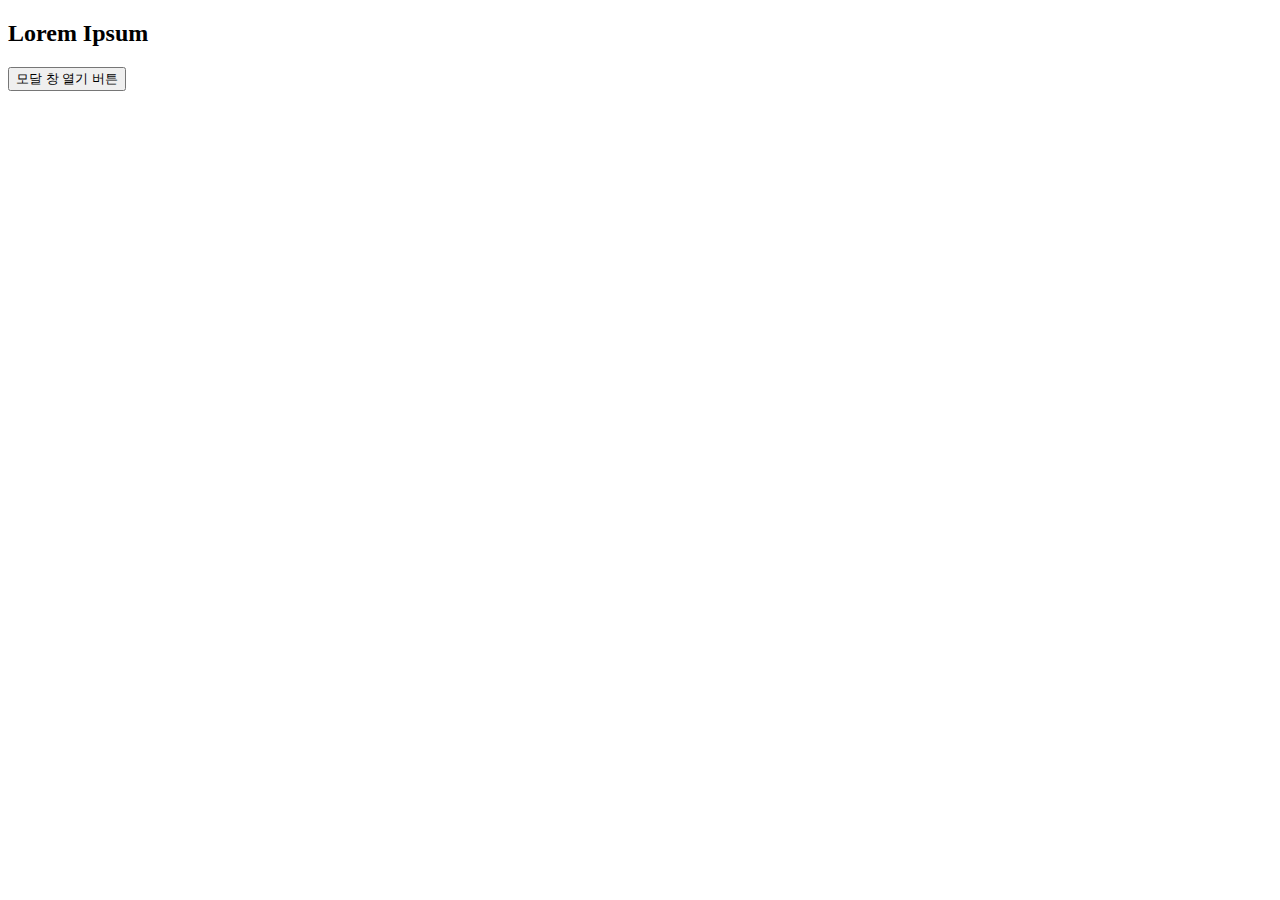
<file: modal_login.html>
<!DOCTYPE html>
<html lang="en">

<head>
    <meta charset="UTF-8">
    <title>Modal</title>
    <style>
        #modal.modal-overlay {
            width: 100%;
            height: 100%;
            position: absolute;
            left: 0;
            top: 0;
            display: none;
            flex-direction: column;
            align-items: center;
            justify-content: center;
            background: rgba(255, 255, 255, 0.25);
            box-shadow: 0 8px 32px 0 rgba(31, 38, 135, 0.37);
            backdrop-filter: blur(1.5px);
            -webkit-backdrop-filter: blur(1.5px);
            border-radius: 10px;
            border: 1px solid rgba(255, 255, 255, 0.18);
        }

        #modal .modal-window {
            background: rgba(69, 139, 197, 0.70);
            box-shadow: 0 8px 32px 0 rgba(31, 38, 135, 0.37);
            backdrop-filter: blur(13.5px);
            -webkit-backdrop-filter: blur(13.5px);
            border-radius: 10px;
            border: 1px solid rgba(255, 255, 255, 0.18);
            width: 400px;
            height: 500px;
            position: relative;
            top: -100px;
            padding: 10px;
        }

        #modal .title {
            padding-left: 10px;
            display: inline;
            text-shadow: 1px 1px 2px gray;
            color: white;

        }

        #modal .title h2 {
            display: inline;
        }

        #modal .close-area {
            display: inline;
            float: right;
            padding-right: 10px;
            cursor: pointer;
            text-shadow: 1px 1px 2px gray;
            color: white;
        }

        #modal .content {
            margin-top: 20px;
            padding: 0px 10px;
            text-shadow: 1px 1px 2px gray;
            color: white;
        }
    </style>
</head>

<body>
    <div id="container">
        <h2>Lorem Ipsum</h2>
        <button id="btn-modal">모달 창 열기 버튼</button>
        <div id="lorem-ipsum"></div>
    </div>
    <div id="modal" class="modal-overlay">
        <div class="modal-window">
            <div class="title">
                <h2>모달</h2>
            </div>
            <div class="close-area">X</div>
            <div class="content">
                <p>가나다라마바사 아자차카타파하</p>
                <p>가나다라마바사 아자차카타파하</p>
                <p>가나다라마바사 아자차카타파하</p>
                <p>가나다라마바사 아자차카타파하</p>

            </div>
        </div>
    </div>
    <script>
        const loremIpsum = document.getElementById("lorem-ipsum")
        fetch("https://baconipsum.com/api/?type=all-meat&paras=200&format=html")
            .then(response => response.text())
            .then(result => loremIpsum.innerHTML = result)
        const modal = document.getElementById("modal")
        function modalOn() {
            modal.style.display = "flex"
        }
        function isModalOn() {
            return modal.style.display === "flex"
        }
        function modalOff() {
            modal.style.display = "none"
        }
        const btnModal = document.getElementById("btn-modal")
        btnModal.addEventListener("click", e => {
            modalOn()
        })
        const closeBtn = modal.querySelector(".close-area")
        closeBtn.addEventListener("click", e => {
            modalOff()
        })
        modal.addEventListener("click", e => {
            const evTarget = e.target
            if (evTarget.classList.contains("modal-overlay")) {
                modalOff()
            }
        })
        window.addEventListener("keyup", e => {
            if (isModalOn() && e.key === "Escape") {
                modalOff()
            }
        })
    </script>
</body>

</html>
</file>
